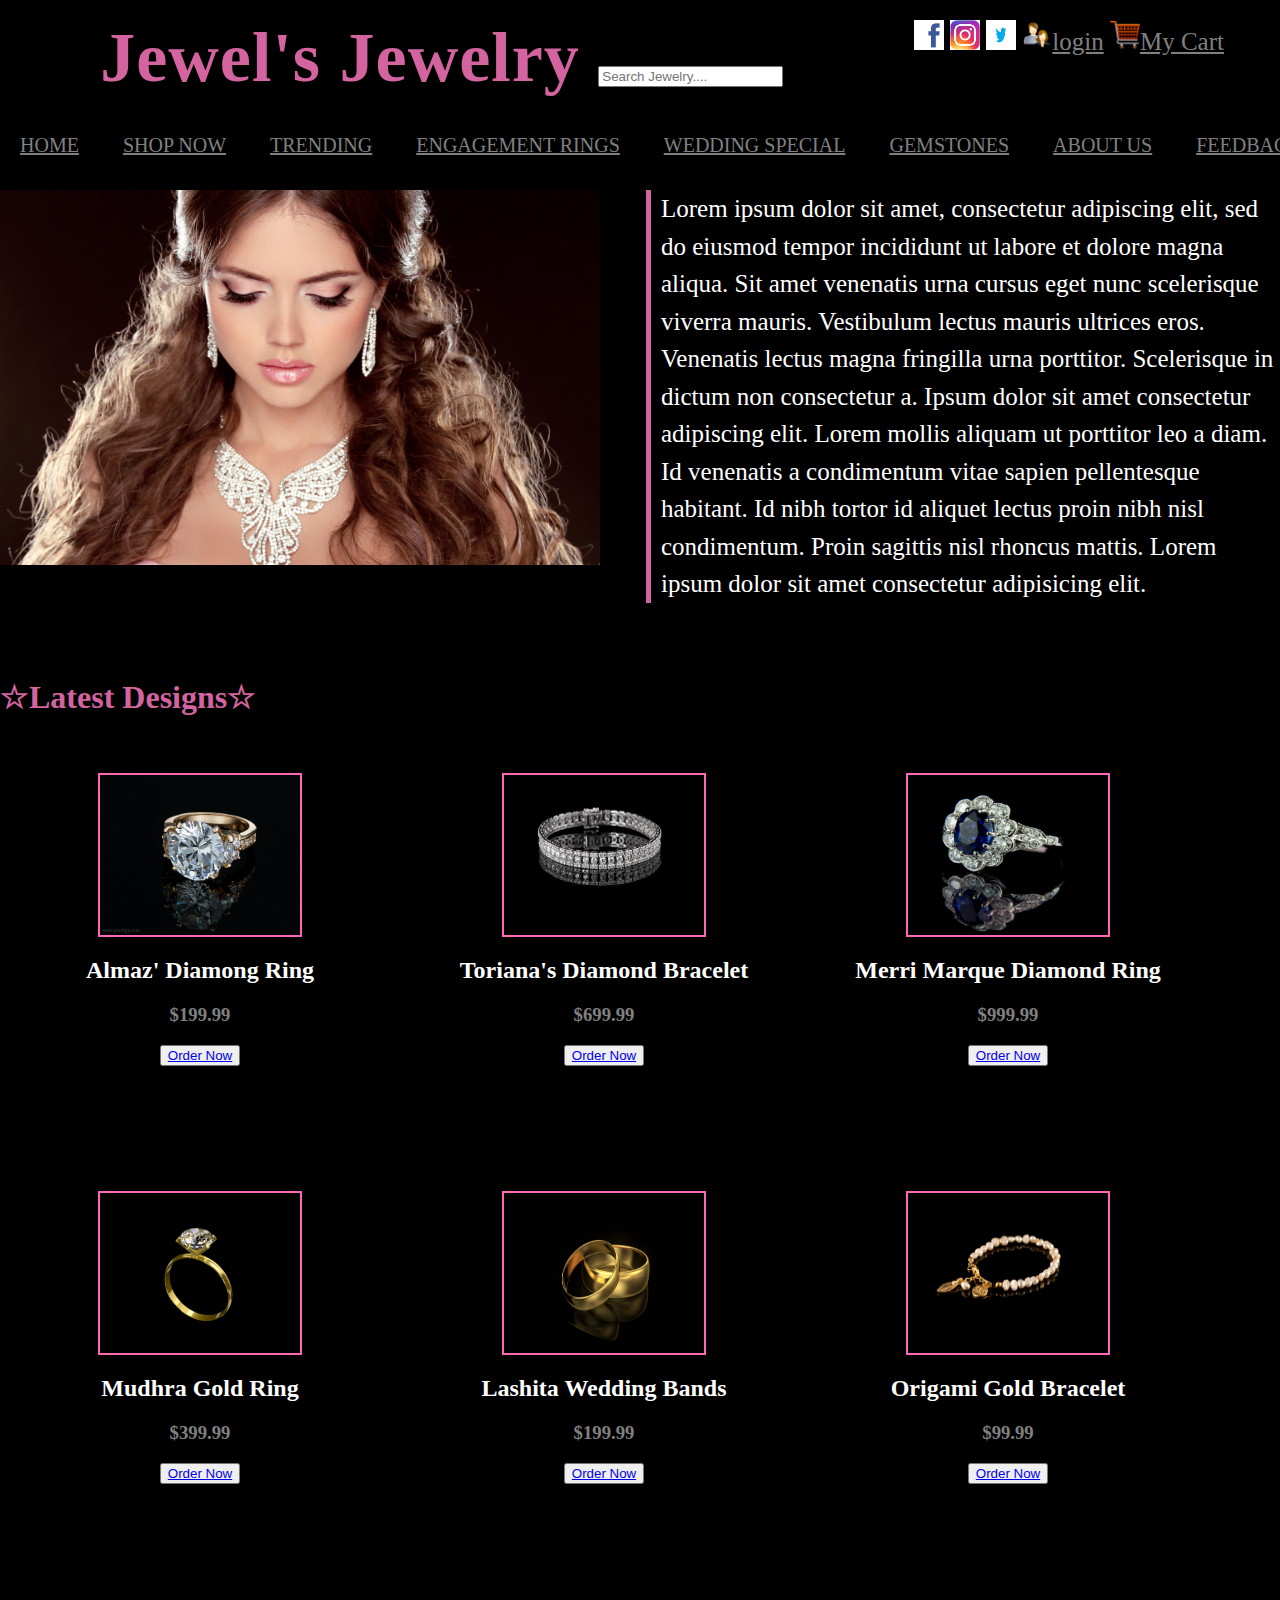
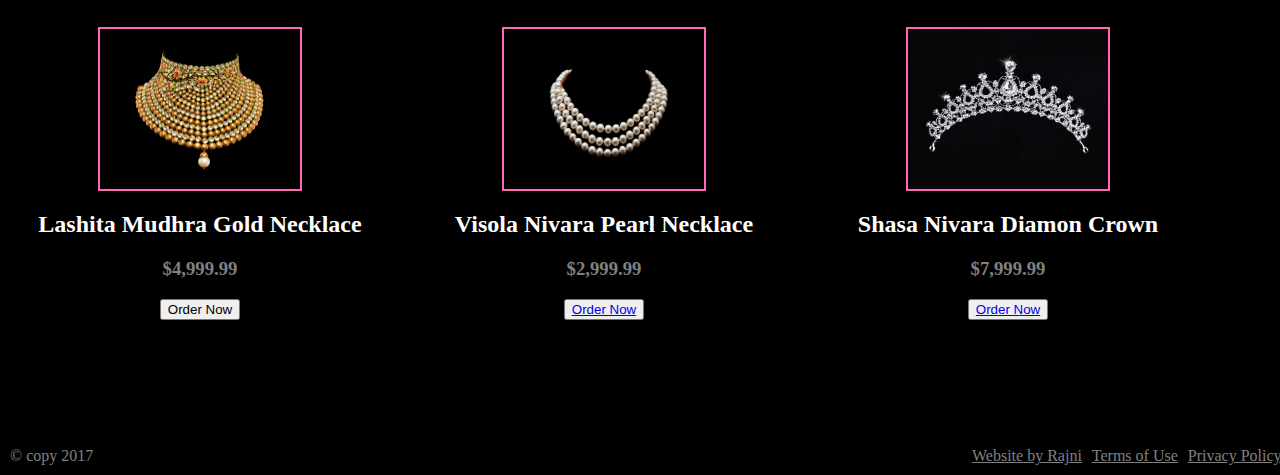
<file: index.html>
<html>
    <head>
        <title>Store Front</title>
       <link rel="stylesheet" type="text/css" href="storeInfront.css">
    </head>
    <body>
         <header>
            <!-- //login menu -->
            <nav id="nav3">
                <ul>
                    <li>
                        <a href="#"><img src="./images/facebook-f-logo-white-background-21.jpg" width = "30" height = "30" target = "blank"></a>
                    </li>
                    <li>
                        <a href="#"><img src="./images/instagram.jpg" width = "30px" height = "30px"></a>
                    </li>
                    <li>
                        <a href="#"><img src="./images/twitter.png" height="30px" width="30px"></a>
                    </li>
                    <li>
                        <a href="#"><img src="./images/login.png" width="30px" height="30px">login</a>
                    </li>
                    <li>
                        <a href="#"><img src ="./images/cart.png" width="30px" height="30px">My Cart</a>
                    </li>
                </ul>
            </nav>
            <br />
             <!-- //navigation menu -->
             <h1> Jewel's Jewelry 
                <input type="search"  placeholder="Search Jewelry....">
             </h1>
             <br />
             <br />
            <nav id="nav1">
                <ul>
                    <li><a href="#"> HOME</a></li>
                    <li><a href="#"> SHOP NOW</a></li>
                    <li><a href="#">TRENDING</a></li>
                    <li><a href="#">ENGAGEMENT RINGS</a></li>
                    <li><a href="#">WEDDING SPECIAL</a></li>
                    <li><a href="#">GEMSTONES</a></li>
                    <li><a href="#">ABOUT US</a></li>
                    <li><a href="#">FEEDBACK</a></li>  
                </ul>
            </nav>
        </header>
        <br />
        <br />
        <section >
            <div class="background">
                <img src="./images/background.jpg" id="main">   
                <div class= "sidebar">
                 <!-- //sidebar text -->
                <!-- <h1>About Us</h1> -->
                <p id="loremTest">Lorem ipsum dolor sit amet, consectetur adipiscing elit, sed do eiusmod tempor incididunt ut labore et dolore magna aliqua. Sit amet venenatis urna cursus eget nunc scelerisque viverra mauris. Vestibulum lectus mauris ultrices eros. Venenatis lectus magna fringilla urna porttitor. Scelerisque in dictum non consectetur a. Ipsum dolor sit amet consectetur adipiscing elit. Lorem mollis aliquam ut porttitor leo a diam. Id venenatis a condimentum vitae sapien pellentesque habitant. Id nibh tortor id aliquet lectus proin nibh nisl condimentum. Proin sagittis nisl rhoncus mattis. Lorem ipsum dolor sit amet consectetur adipisicing elit. </p>
                </div>
            </div>        
        </section>
        <br />
        <br />
        <br />
        <br />
        <section>
            <h1>&#9734Latest Designs&#9734</h1>       
            <br />
            <br />
            <!-- //main section  -->
            <!-- //  types of jewelry -->
            <div class="rings">
                <img src="./images/jewbl.jpg" class="ring">
                <h2>Almaz' Diamong Ring</h2>
                <h3>$199.99</h3>
                <button><a href="#">Order Now</a></button>
                <br />
            </div>
            <div class="rings">
                <img src="./images/bang.jpg" class="ring">
                <h2>Toriana's Diamond Bracelet</h2>
                <h3>$699.99</h3>
                <button><a href="#">Order Now</a></button>
                <br />
            </div> 
            <div class = "rings">
                <img src="./images/blue.jpg" class="ring" >
                <h2>Merri Marque Diamond Ring </h2>
                <h3>$999.99</h3>
                <button><a href="#">Order Now</a></button>
            </div>
            <br />
            <br />
            <div class = "rings">
                <img src="./images/ring1.jpg" class="ring">
                <h2>Mudhra Gold Ring</h2>
                <h3>$399.99</h3>
                <button><a href="#">Order Now</a></button>  
                <br />
            </div> 
             <div class="rings">
                <img src="./images/simple.jpg" class="ring">
                <h2>Lashita Wedding Bands </h2>
                <h3>$199.99</h3>
                <button><a href="#">Order Now</a></button>
                <br />
            </div>
            <div class="rings"><img src="./images/brac.jpg" class="ring">
                <h2>Origami Gold Bracelet</h2>
                <h3>$99.99</h3>
                <button><a href="#">Order Now</a></button>
                <br />
            </div>
            <br />
            <br />
            <br />
            <div class="rings"><img src="./images/neck1.jpg" class="ring">
                <h2>Lashita Mudhra Gold Necklace </h2>
                <h3>$4,999.99</h3>
                <button>Order Now</button>
            <br />
            </div>
            <div class="rings"><img src="./images/pearl2.jpg"class="ring">
                <h2>Visola Nivara Pearl Necklace  </h2>
                <h3>$2,999.99</h3> 
                <button><a href="#">Order Now</a></button> 
            <br />
            </div>
            <div class="rings"><img src="./images/crown.jpg" class="ring">
                <h2>Shasa Nivara Diamon Crown </h2>
                <h3>$7,999.99</h3>
                <button><a href="#">Order Now</a></button>
            <br />
            </div>
        </section>
        <br />
        <footer>
            <!-- //legal items, navigational items. -->
            <ul id="footer"> 
                <span>&copy copy 2017</span>
                <li><a href="#">Sitemap</a></li>
                <li><a href="#">Privacy Policy</a></li>
                <li><a href="#">Terms of Use</a></li>
                <li><a href="#">Website by Rajni</a></li>
            </ul>
        </footer>
    </body>
</html>
</file>
<file: storeInfront.css>
/* //common elements first */

body{
    /* font-size: 100%; */
    /* background: url("./images/jewelback.jpg")no-repeat fixed; */
    background-color:black;
    padding: 0;
    margin: 0;
    /* background-size: cover; */
    display: inline-block;

}
   

 p{
     color:white;
     font-size: 25px;
     padding: 0px 0px 0px 10px;
     margin: 20px 0px 0px 40px;
     line-height: 1.5em;
    text-indent: 0%;
    border-left:#D3649F solid 5px;
 }
 h2{
     color:white;
     size: 2%;
 }
/* //header */
header{
    padding: 0px 0px 0px 0px;
    margin:0px 0px 0px 0px;
    background-color:black;
}
header h1{
    color:#D3649F;
    font-size:70px;
    letter-spacing: 1px;
    margin:0px;
    text-align: center;
}
section h1{
    color:#D3649F;
    font-size: 2em;
}
#nav3{
    
    background-color: black;
    /* font-size: 10px; */
    /* letter-spacing: 1em; */
     padding: 0px 100px 0px 10px; 
    margin: 20px ;
    float:right;
    word-spacing: 0in;
    /* display: inline-block; */
    font-size:25px;
    text-size-adjust: auto;
}

#nav1{
    float:left;
    word-spacing: 0in;
}
#nav1 li a{
    /* margin:0px;       */
    padding:0px 20px 0px 20px;
    /* letter-spacing: 2px; */
    /* word-spacing: 4px; */
    font-size: 20px;
    text-align:center;
}
 ul{
    align-content: center;
    margin: 0;
    padding:0;
    background: black;
    
}
nav ul li{
display:inline-block;
margin:0px 0px 0px 0px;
padding:0px;
}
section {
    display: inline-block;
    color: grey;
    background-color: black;
    align-content: center;
}

.sidebar{
    width:50%;
    /* float:right; */
    position:relative;
    /* background-color:greenyellow; */
    display: inline-block;
    margin:0px 0px 0px 0px;
    vertical-align: top;
    /* border-left: solid brown 1px; */
}

.background{
    width: 105vw;
    float: left;
    display: inline-block;
}

.rings{
    /* float:left; */
    /* position:relative; */
    /* width: -190px; */
   margin: 0px;
    padding:0px;
  display:inline-block;
  width: 400px;
  height: 400px;
  text-align: center;
}
section div.rings img.ring{
    width:50%;
    height: 40%;
    border: hotpink solid 2px;
}

footer{
    background-color:black;
    color: grey;
    align-content: center;
    margin:20px 10px 10px 10px;
    padding:0px;
    float: left;
    width:100%;
    display:inline-block;
    
}
footer ul li{
    align-content: center;
    float:right;
    list-style:none;
    
}

footer li a{
    color: grey;
    margin:0px;
    padding:0px 10px 0px 0px;
    /* text-decoration: none; to remove underline text */
}
nav li a{
letter-spacing: 5%;
color:grey;
}
#main {
    display: inline-block;
    width: 600px;
    margin: 20px 2px 0px 0px ;
}
nav li a:hover{
color: #D3649F;
background-color: grey;
}
</file>
